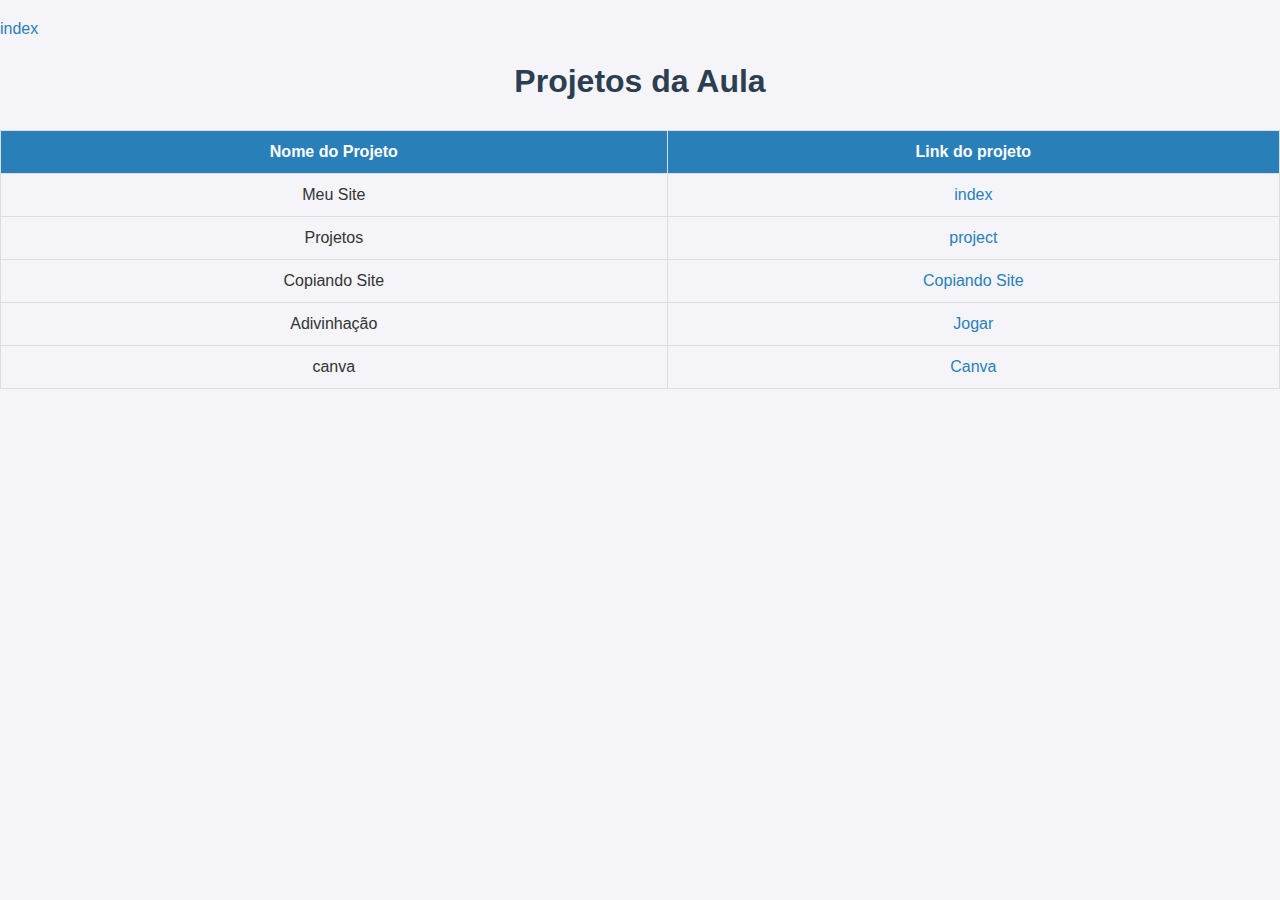
<file: Meu_Site/project.html>
<!DOCTYPE html>
<html lang="pt-br">
<head>
    <meta charset="UTF-8">
    <meta name="Bruno Matoba">
    <title>Projetos de Bruno</title>
    <link rel="stylesheet" href="estilo.css">
</head>
<body>
    <p><a href="index.html">index</a></p>

    <h1 style="text-align: center;"><b>Projetos da Aula</b></h1>

    <table border="1">
        <tr>
            <th style="text-align: center;">Nome do Projeto</th>
            <th style="text-align: center;">Link do projeto</th>
        </tr>
        <tr>
            <td style="text-align: center;">Meu Site</td>
            <td style="text-align: center;"><a href="index.html">index</a></td>
        </tr>
        <tr>
            <td style="text-align: center;">Projetos</td>
            <td style="text-align: center;"><a href="project.html">project</a></td>
        </tr>
        <tr>
            <td style="text-align: center;">Copiando Site</td>
            <td style="text-align: center;"><a href="Copiando Site/Full Stack/Full Stack/copia.html">Copiando Site</a></td>
        </tr>
        <tr>
            <td style="text-align: center;">Adivinhação</td>
            <td style="text-align: center;"><a href="Guess/guess.html">Jogar</a></td>
        </tr>
        <tr>
            <td style="text-align: center;">canva</td>
            <td style="text-align: center;"><a href="/home/bruno/Downloads/Meu_Site/Canvas/canva.html">Canva</a></td>
        </tr>

</table>
</body>
</html>
</file>
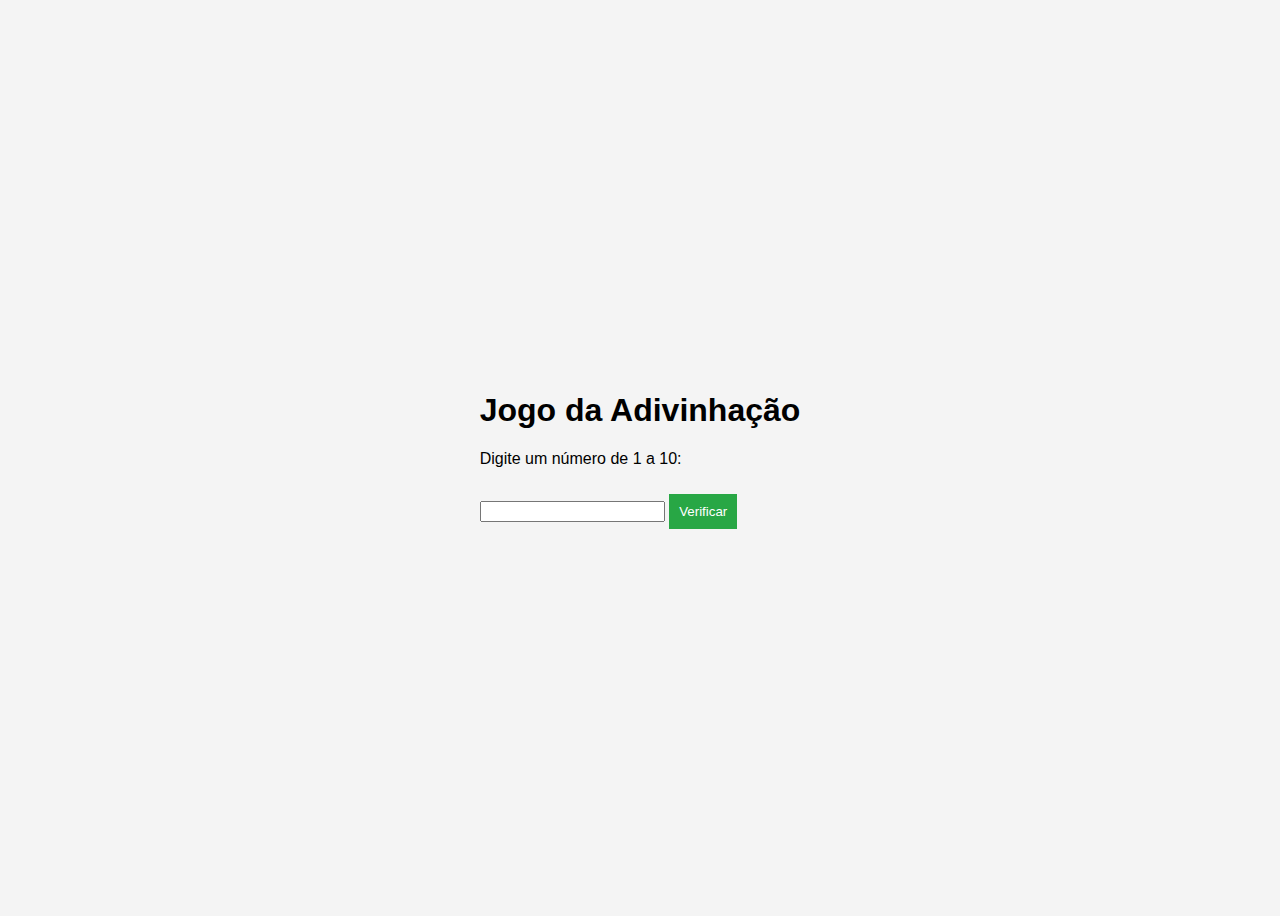
<file: Meu_Site/Guess/guess.html>
<!DOCTYPE html>
<html lang="pt-br">
<head>
    <meta charset="UTF-8">
    <meta name="Bruno Matoba">
    <title>Adivinhação</title>
    <link rel="stylesheet" href="style.css">
</head>
<body>
    <div>
        <h1><b>Jogo da Adivinhação</b></h1>
        <p>Digite um número de 1 a 10:</p>
        <input type="number" id="guess">
        <button onclick="check()">Verificar</button>
        <p id="messagem"></p>
    </div>
    <script src="script.js"></script>
</body>
</html>
</file>
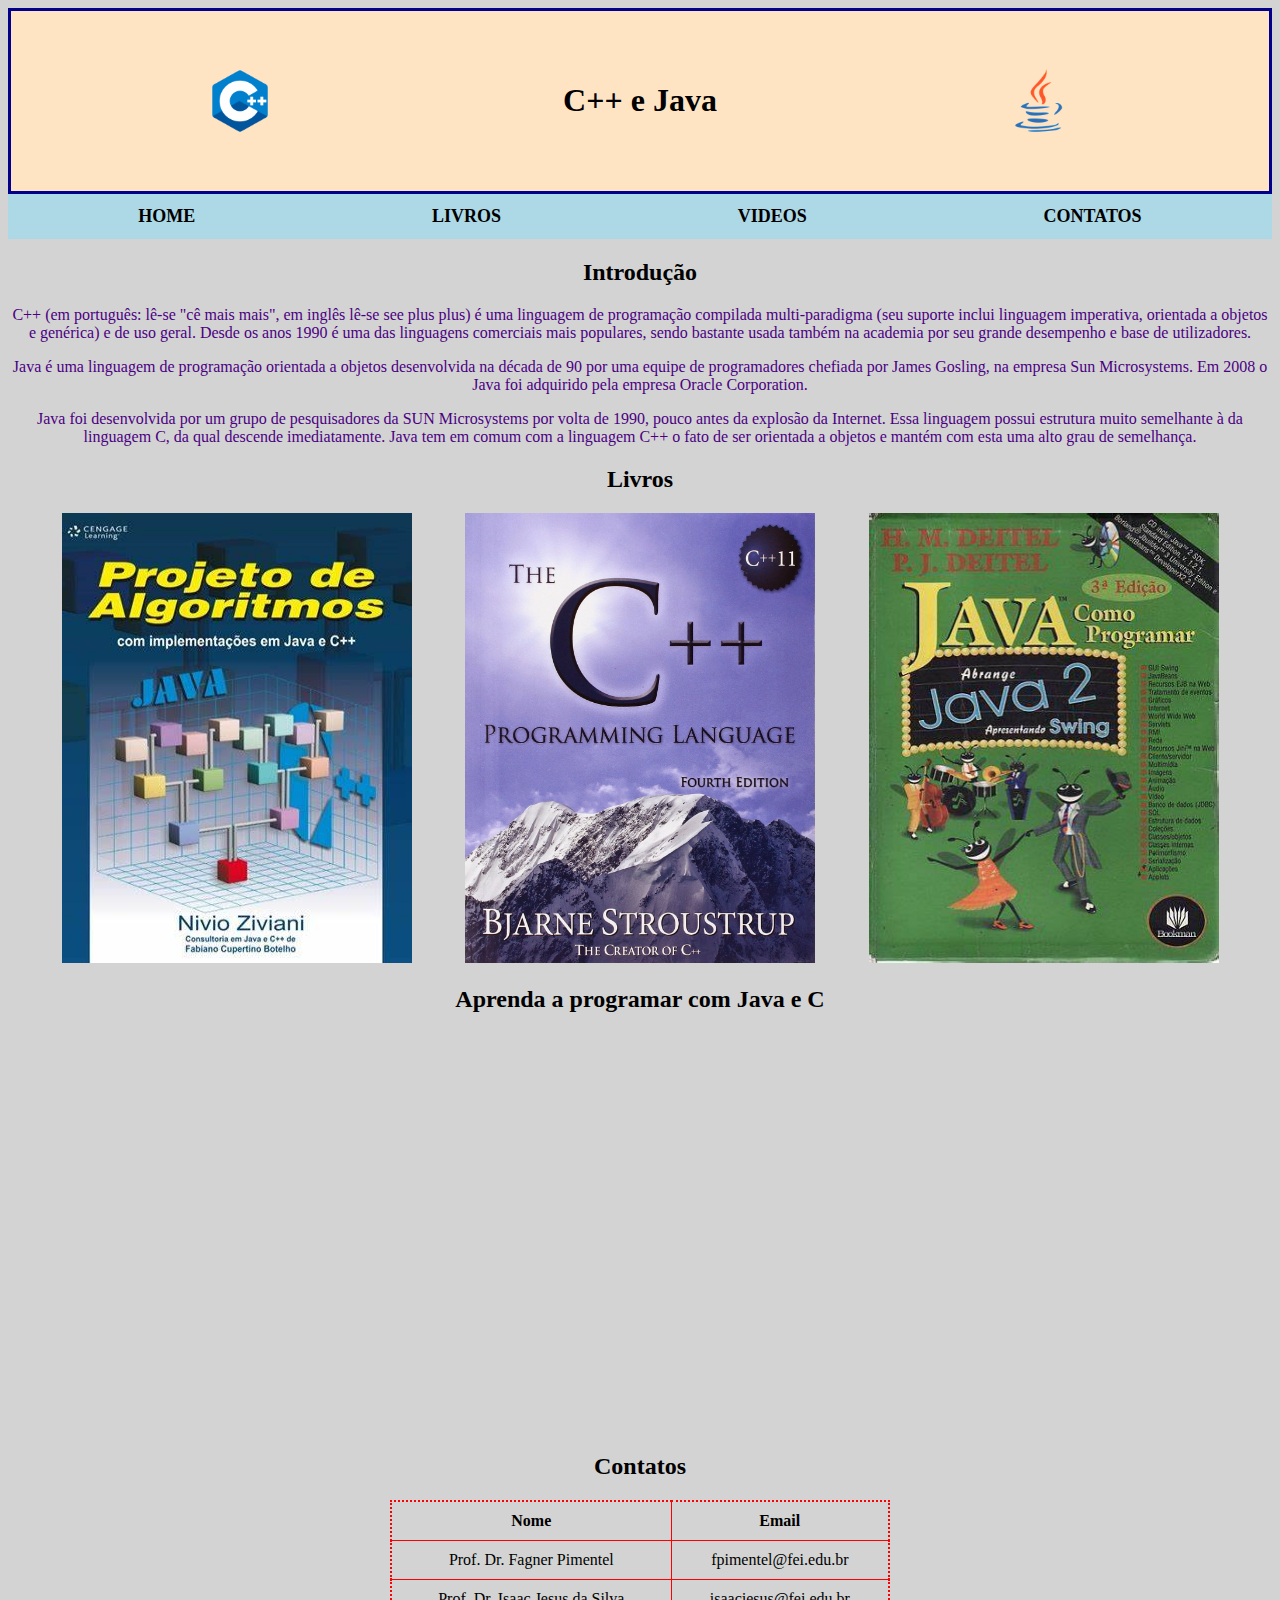
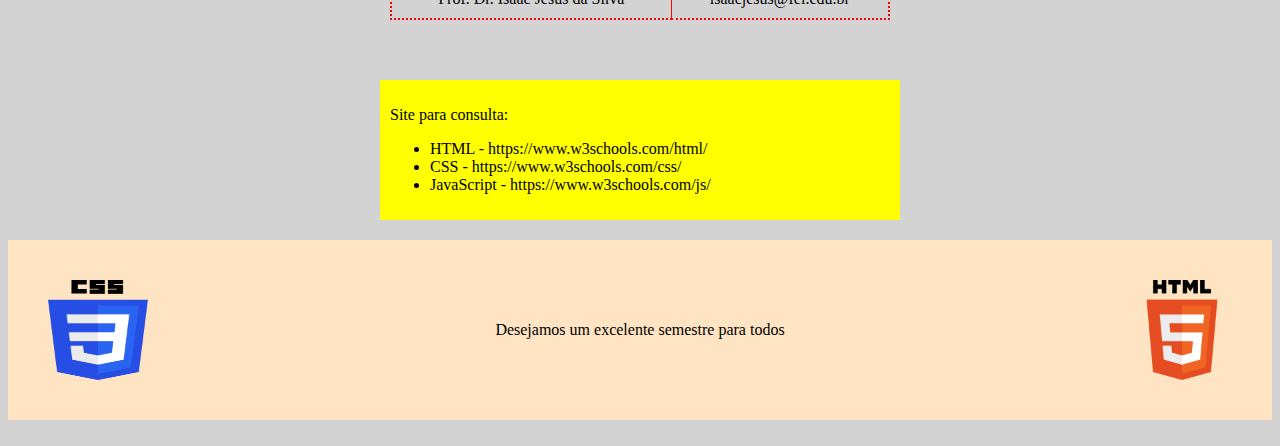
<file: Copiando Site/Full Stack/Full Stack/copia.html>
<!DOCTYPE html>
<html lang="pt-br">
<head>
    <meta charset="UTF-8">
    <meta name="Bruno Matoba" content="Aula de Full Stack">
    <title>Copiando modelo</title>
    <link rel="stylesheet" href="estilo.css">
</head>
    <body>
    
    <div class="container">
        <img src="c++.png" width="70px" height="70px">
        <h1 style="text-align: center;">C++ e Java</h1>
        <img src="java.png" width="70px" height="70px">
    </div>
    <div class="menu">
        <span>HOME</span> 
        <span>LIVROS</span>
        <span>VIDEOS</span>
        <span>CONTATOS</span>
    </div>

    <h2 style="text-align: center;">Introdução</h2>

    <p style="text-align: center; color: indigo;">C++ (em português: lê-se "cê mais mais", em inglês lê-se see plus plus) é uma linguagem de programação compilada multi-paradigma (seu suporte inclui linguagem imperativa, orientada a objetos e genérica) e de uso geral. Desde os anos 1990 é uma das linguagens comerciais mais populares, sendo bastante usada também na academia por seu grande desempenho e base de utilizadores.</p>
    <p style="text-align: center;color: indigo;">Java é uma linguagem de programação orientada a objetos desenvolvida na década de 90 por uma equipe de programadores chefiada por James Gosling, na empresa Sun Microsystems. Em 2008 o Java foi adquirido pela empresa Oracle Corporation.</p>
    <p style="text-align: center; color: indigo;">Java foi desenvolvida por um grupo de pesquisadores da SUN Microsystems por volta de 1990, pouco antes da explosão da Internet. Essa linguagem possui estrutura muito semelhante à da linguagem C, da qual descende imediatamente. Java tem em comum com a linguagem C++ o fato de ser orientada a objetos e mantém com esta uma alto grau de semelhança.</p>

    <h2 style="text-align: center;">Livros</h2>

    <div class="img">
        <span><img src="book1.jpg" width="350" height="450"></span> 
        <span><img src="book2.jpg"width="350" height="450"></span> 
        <span><img src="book3.jpg"width="350" height="450"></span> 
    </div>

    <h2 style="text-align: center;">Aprenda a programar com Java e C</h2>
    <div class="videos">
        <iframe width="500" height="400" src="https://www.youtube.com/embed/4MHAOPxcnsQ?si=bIgvPlDX364mMGiR" title="YouTube video player" frameborder="0" allow="accelerometer; autoplay; clipboard-write; encrypted-media; gyroscope; picture-in-picture; web-share" referrerpolicy="strict-origin-when-cross-origin"></iframe>
        <iframe src="https://www.google.com/maps/embed?pb=!1m18!1m12!1m3!1d233800.04323361648!2d-46.710821712009135!3d-23.707205681826533!2m3!1f0!2f0!3f0!3m2!1i1024!2i768!4f13.1!3m3!1m2!1s0x94ce4158ef9c7c05%3A0x776b798985695f52!2sFEI%20-%20Campus%20S%C3%A3o%20Bernardo%20do%20Campo!5e0!3m2!1spt-PT!2sbr!4v1742221778997!5m2!1spt-PT!2sbr" width="500" height="400" style="border:0;" allowfullscreen="" loading="lazy" referrerpolicy="no-referrer-when-downgrade"></iframe>
    </div>
    <h2 style="text-align: center;">Contatos</h2>

    <table border="1" class="table-container">
        <tr>
            <th class="word-border">Nome</th>
            <th class="word-border">Email</th>
        </tr>
        <tr>
            <td class="word-border">Prof. Dr. Fagner Pimentel</td>
            <td class="word-border">fpimentel@fei.edu.br</td>
        </tr>
        <tr>
            <td class="word-border">Prof. Dr. Isaac Jesus da Silva</td>
            <td class="word-border">isaacjesus@fei.edu.br</td>
        </tr>
    </table>

    <div class="consulta" >
        <p style="text-align: left;">Site para consulta:</p>
        <ul>
            <li style="text-align: left;">HTML -<a href="https://www.w3schools.com/html/"></a>      https://www.w3schools.com/html/</li>
            <li style="text-align: left;">CSS -<a href="https://www.w3schools.com/css/"></a>       https://www.w3schools.com/css/</li>
            <li style="text-align: left;">JavaScript -<a href="https://www.w3schools.com/js/"></a>        https://www.w3schools.com/js/</li>
        </ul>
    </div>

    <div class="baixo">
        <img src="css.png" width="100px" height="100px">
        <p style="text-align: center;">Desejamos um excelente semestre para todos</p>
        <img src="html.png" width="100px" height="100px">
    </div>
    <br>

</body>
</html>
</file>
<file: Meu_Site/estilo.css>
/* Geral */
body {
    font-family: Arial, Helvetica, sans-serif;
    background-color: #f4f4f9;
    color: #333;
    margin: 0;
    padding: 0;
}

h1, h2, h3 {
    color: #2c3e50;
    font-weight: normal;
}

p {
    line-height: 1.6;
}

/* Centralização do conteúdo */
.container {
    max-width: 1200px;
    margin: 0 auto;
    padding: 20px;
}

.header {
    text-align: center;
    margin-bottom: 30px;
}

.header h1 {
    font-size: 36px;
    margin: 0;
}

.header p {
    font-size: 18px;
    color: #7f8c8d;
}

/* Foto */
.img-container {
    text-align: center;
    margin: 20px 0;
}

.img-container img {
    border-radius: 50%;
    width: 200px;
    height: 200px;
    object-fit: cover;
}

/* Seções */
.section-title {
    font-size: 24px;
    color: #2980b9;
    margin-top: 30px;
    border-bottom: 2px solid #2980b9;
    padding-bottom: 5px;
    margin-bottom: 20px;
}

ul {
    list-style-type: none;
    padding-left: 0;
}

ul li {
    font-size: 16px;
    margin-bottom: 10px;
}

ul li img {
    width: 100%;
    max-width: 300px;
    margin: 10px 0;
}

ul li span {
    display: block;
    margin: 5px 0;
}

/* Links */
a {
    color: #2980b9;
    text-decoration: none;
}

a:hover {
    text-decoration: underline;
}

/* Tabelas */
table {
    width: 100%;
    border-collapse: collapse;
    margin-top: 30px;
}

table, th, td {
    border: 1px solid #ddd;
}

th, td {
    padding: 12px;
    text-align: left;
}

th {
    background-color: #2980b9;
    color: white;
}

/* Estilo de mensagens e botões */
button {
    background-color: #2980b9;
    color: white;
    border: none;
    padding: 10px 20px;
    font-size: 16px;
    cursor: pointer;
    border-radius: 5px;
    margin-top: 20px;
}

button:hover {
    background-color: #1c6b8c;
}
</file>
<file: Meu_Site/Guess/style.css>
body {
    background-color: #f4f4f4;
    display: flex;
    justify-content: center;
    align-items: center;
    height: 100vh;
    flex-direction: column;
    font-family: Arial, sans-serif;
}

.container {
    background: white;
    padding: 20px;
    border-radius: 10px;
    box-shadow: 0px 0px 10px rgba(0, 0, 0, 0.1);
    text-align: center;
}

button {
    background-color: #28a745;
    color: white;
    border: none;
    padding: 10px;
    cursor: pointer;
    margin-top: 10px;
}

button:hover {
    background-color: #218838;
}
</file>
<file: Copiando Site/Full Stack/Full Stack/estilo.css>
table{
    text-align: center;
    
}

body{
    background-color: lightgray;
}
/* 
h1{
border-style: solid;
border-color: black;

} */

.container{
    display: flex;
    justify-content: space-around;
    align-items: center;
    padding: 50px;
    border-style: solid;
    border-color: darkblue  ;
    text-align: center;
    background-color: bisque;
}

.menu{
    display: flex;
    justify-content: space-around; 
    align-items: center;
    border: 2px solid lightblue; 
    padding: 10px;
    font-size: 18px;
    font-weight: bold;
            /* width: 80%;  */
            /* margin: 20px auto;  */
    background-color: lightblue;
    margin: auto; 
}

.img{
    display: flex;
    justify-content: space-evenly; 
    align-items: center;
}

.videos{
    display: flex;
    justify-content: space-evenly; 
    align-items: center;
}

.table-container {
    width: 500px;
    margin: auto; 
    border-collapse: collapse; 
    border: 2px dotted red; 
    text-align: center;}

.table-container th, .table-container td {
    border: 1px solid red; 
    padding: 10px;
}

.consulta {
    margin-top: 60px; 
    background-color: yellow; 
    text-align: center; 
    padding: 10px; 
    width: 500px; 
    margin-left: auto; 
    margin-right: auto; 
}

.baixo{
    display: flex;
    justify-content: space-between;
    align-items: center;
    padding: 40px;
    background-color: bisque;
    margin-top: 20px;
}
</file>
